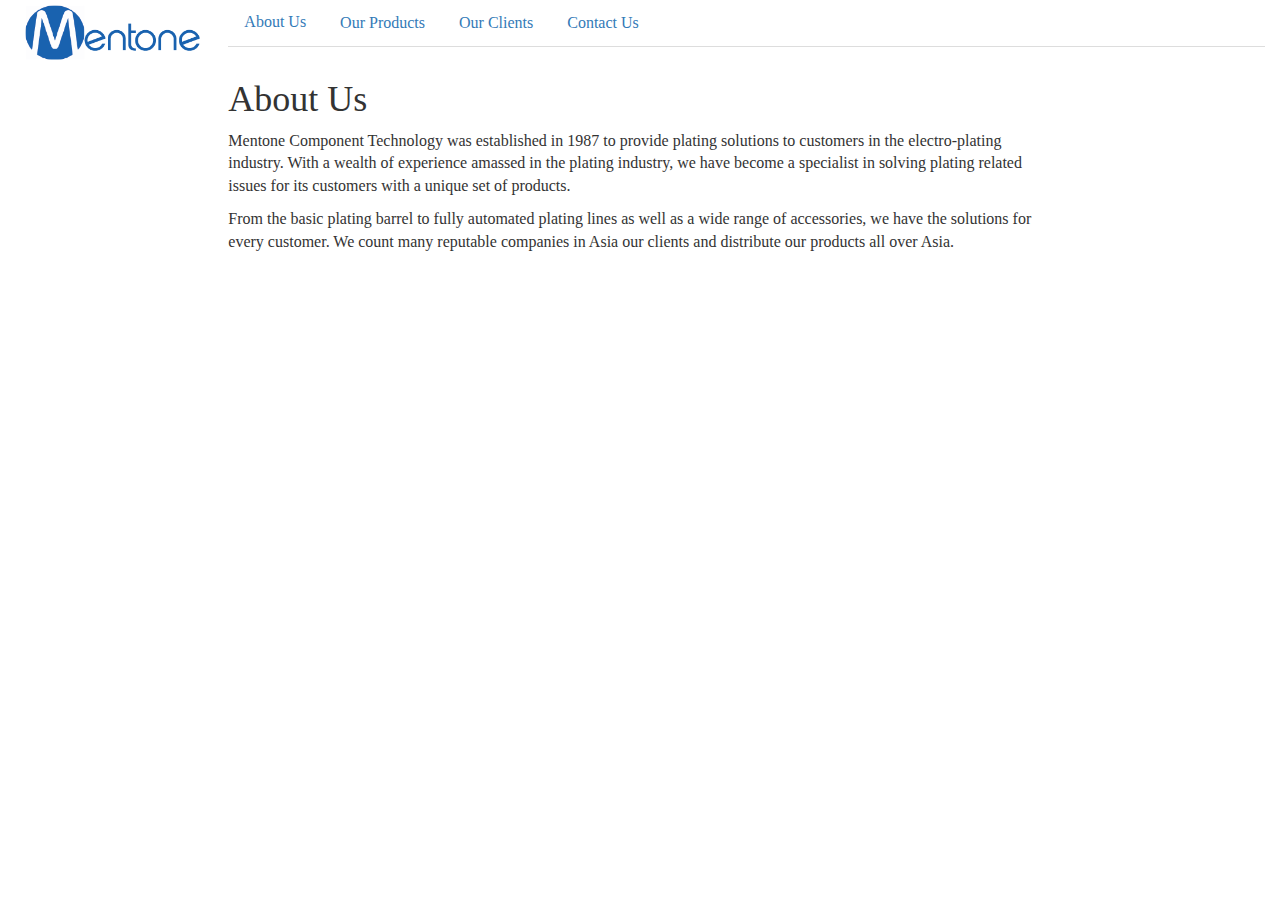
<file: index.html>
<!DOCTYPE html>

<html>

<head>
  <!-- Required meta tags -->
  <meta charset="utf-8">
  <meta http-equiv="X-UA-Compatible" content="IE=edge">
  <meta name="viewport" content="width=device-width, initial-scale=1">
  <title>Mentone Component Technology</title>
  <link rel="shortcut icon" href="images/favicon.ico">
  <link rel="stylesheet" href="https://maxcdn.bootstrapcdn.com/bootstrap/3.3.7/css/bootstrap.min.css" integrity="sha384-BVYiiSIFeK1dGmJRAkycuHAHRg32OmUcww7on3RYdg4Va+PmSTsz/K68vbdEjh4u" crossorigin="anonymous">
  <link rel="stylesheet" href="css/style.css.css" type="text/css"/>
</head>

<body>

 <div class="container-fluid">

  <div class="row">
   <div class="col-lg-2">
    <a class="logo" href="1.about_us.html"><img class="logo" src="images/logo.png" alt="Mentone" width="180" height="60"></a>
   </div>

   <div class="col-lg-10">
     <ul class="nav nav-tabs nav-stacked">
       <li><a href="1.about_us.html" data-toggle="tab">About Us</a></li>
       <li><a href="2.products.html">Our Products</a></li>
       <li><a href="3.customers.html">Our Clients</a></li>
       <li><a href="4.contact.html" data-toggle="tab">Contact Us<span class="badge"></span></a></li>
     </ul>
  </div>
</div>

<div class="row">
 <div class="col-lg-2">
 </div>

 <div class="col-lg-8">
   <h1>About Us</h1>
   <p>Mentone Component Technology was established in 1987 to provide plating
     solutions to customers in the electro-plating industry. With a wealth of
     experience amassed in the plating industry, we have become a specialist
     in solving plating related issues for its customers with a unique set of
     products.</p>
   <p>From the basic plating barrel to fully automated plating lines as well
     as a wide range of accessories, we have the solutions for every customer.
     We count many reputable companies in Asia our clients and distribute our
     products all over Asia.</p>

  <div class="col-lg-2">
  </div>
 </div> <!--row-->

</div> <!--container-fluid-->

</body>

</html>
</file>
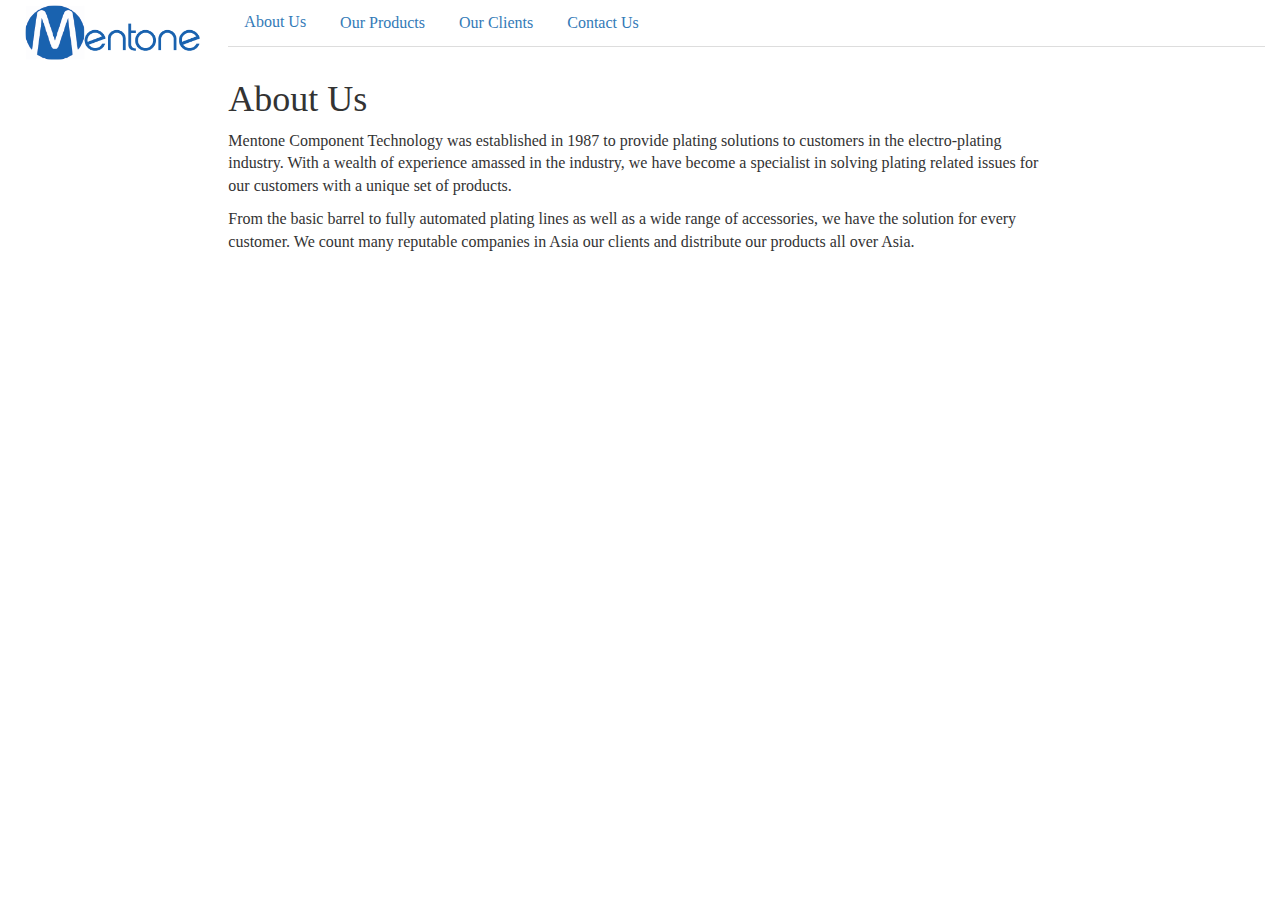
<file: 1.about_us.html>
<!DOCTYPE html>

<html>

<head>
  <!-- Required meta tags -->
  <meta charset="utf-8">
  <meta http-equiv="X-UA-Compatible" content="IE=edge">
  <meta name="viewport" content="width=device-width, initial-scale=1">
  <title>Mentone Component Technology</title>
  <link rel="shortcut icon" href="images/favicon.ico"/>
  <link rel="stylesheet" href="https://maxcdn.bootstrapcdn.com/bootstrap/3.3.7/css/bootstrap.min.css" integrity="sha384-BVYiiSIFeK1dGmJRAkycuHAHRg32OmUcww7on3RYdg4Va+PmSTsz/K68vbdEjh4u" crossorigin="anonymous">
  <link rel="stylesheet" href="css/style.css.css" type="text/css"/>
</head>

<body>

 <div class="container-fluid">

  <div class="row">
   <div class="col-lg-2">
    <a class="logo" href="1.about_us.html"><img class="logo" src="images/logo.png" alt="Mentone" width="180" height="60"></a>
   </div>

   <div class="col-lg-10">
     <ul class="nav nav-tabs nav-stacked">
       <li><a href="1.about_us.html" data-toggle="tab">About Us</a></li>
       <li><a href="2.products.html">Our Products</a></li>
       <li><a href="3.customers.html">Our Clients</a></li>
       <li><a href="4.contact.html" data-toggle="tab">Contact Us<span class="badge"></span></a></li>
     </ul>
  </div>
</div>

<div class="row">
 <div class="col-lg-2">
 </div>

 <div class="col-lg-8">
   <h1>About Us</h1>
   <p>Mentone Component Technology was established in 1987 to provide plating
     solutions to customers in the electro-plating industry. With a wealth of
     experience amassed in the industry, we have become a specialist
     in solving plating related issues for our customers with a unique set of
     products.</p>
   <p>From the basic  barrel to fully automated plating lines as well
     as a wide range of accessories, we have the solution for every customer.
     We count many reputable companies in Asia our clients and distribute our
     products all over Asia.</p>
 </div>

  <div class="col-lg-2">
  </div>
</div> <!--row-->

</div> <!--container-fluid-->

</body>

</html>
</file>
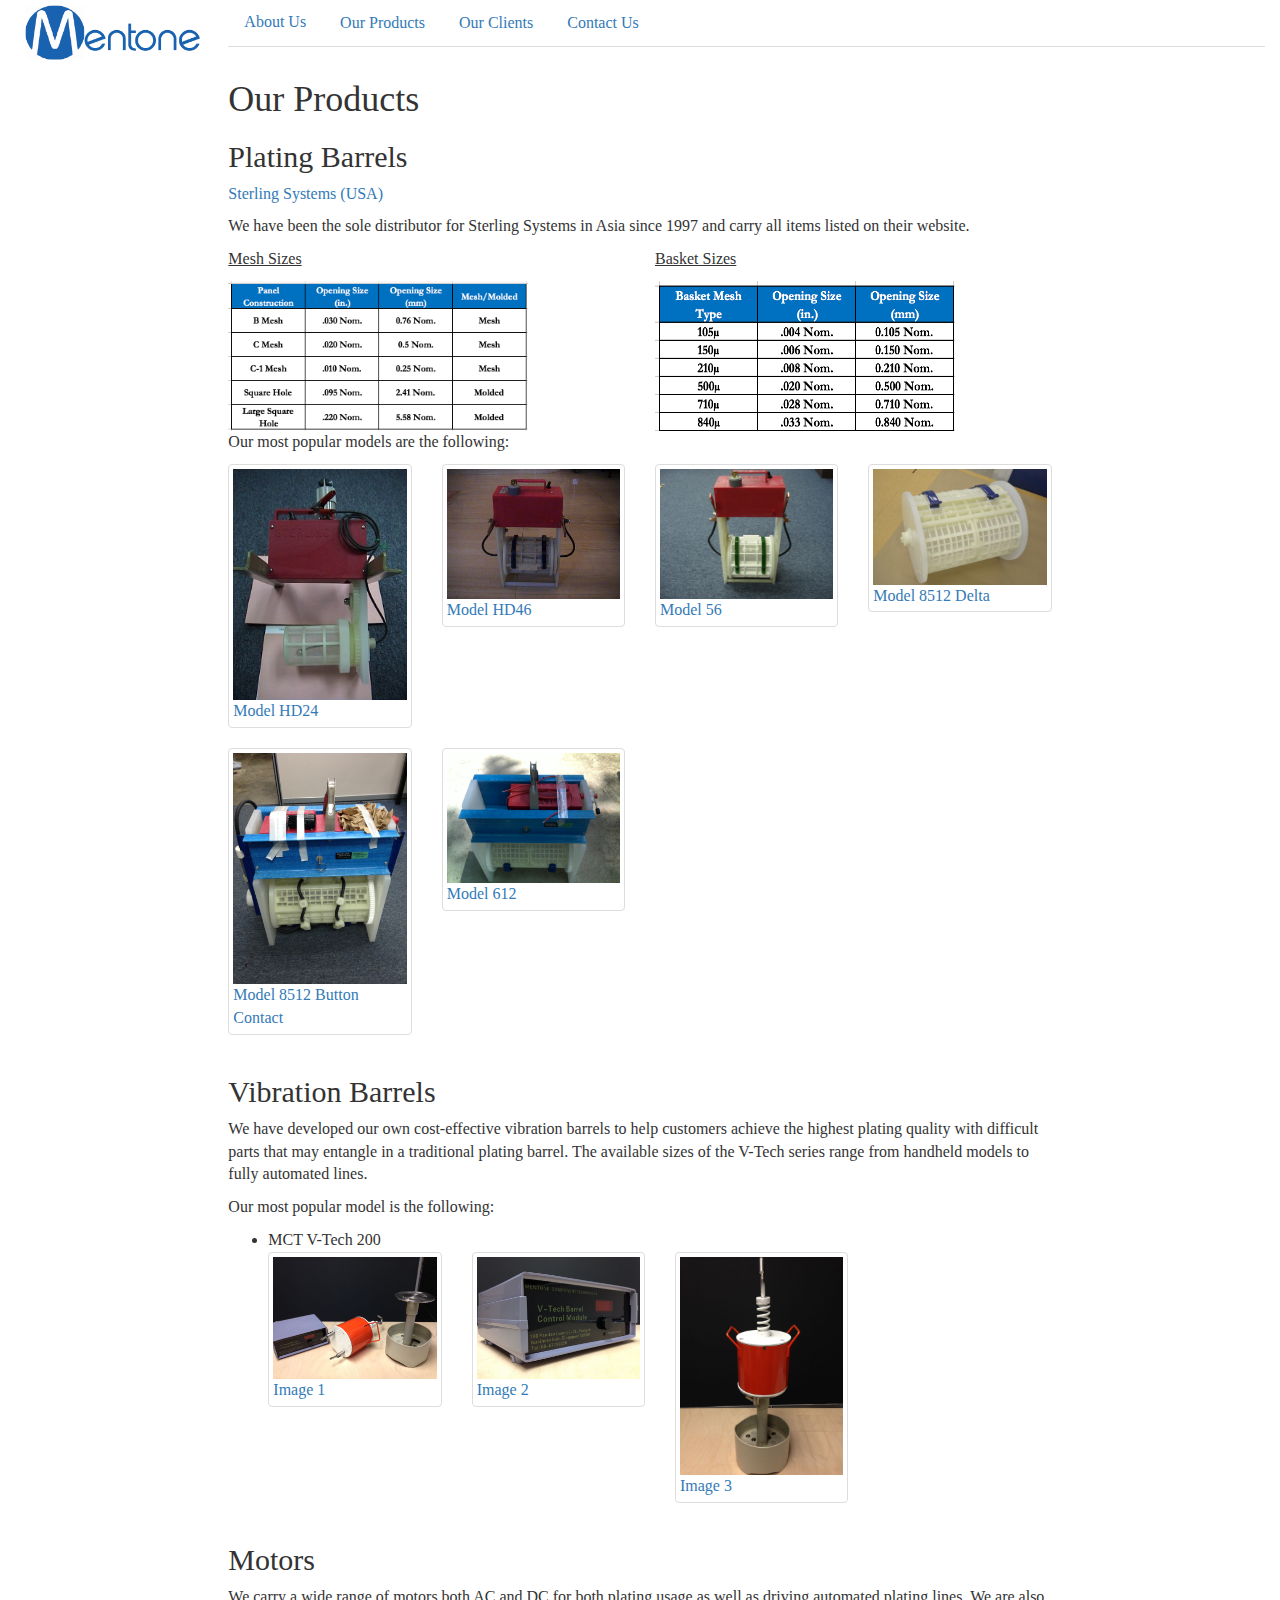
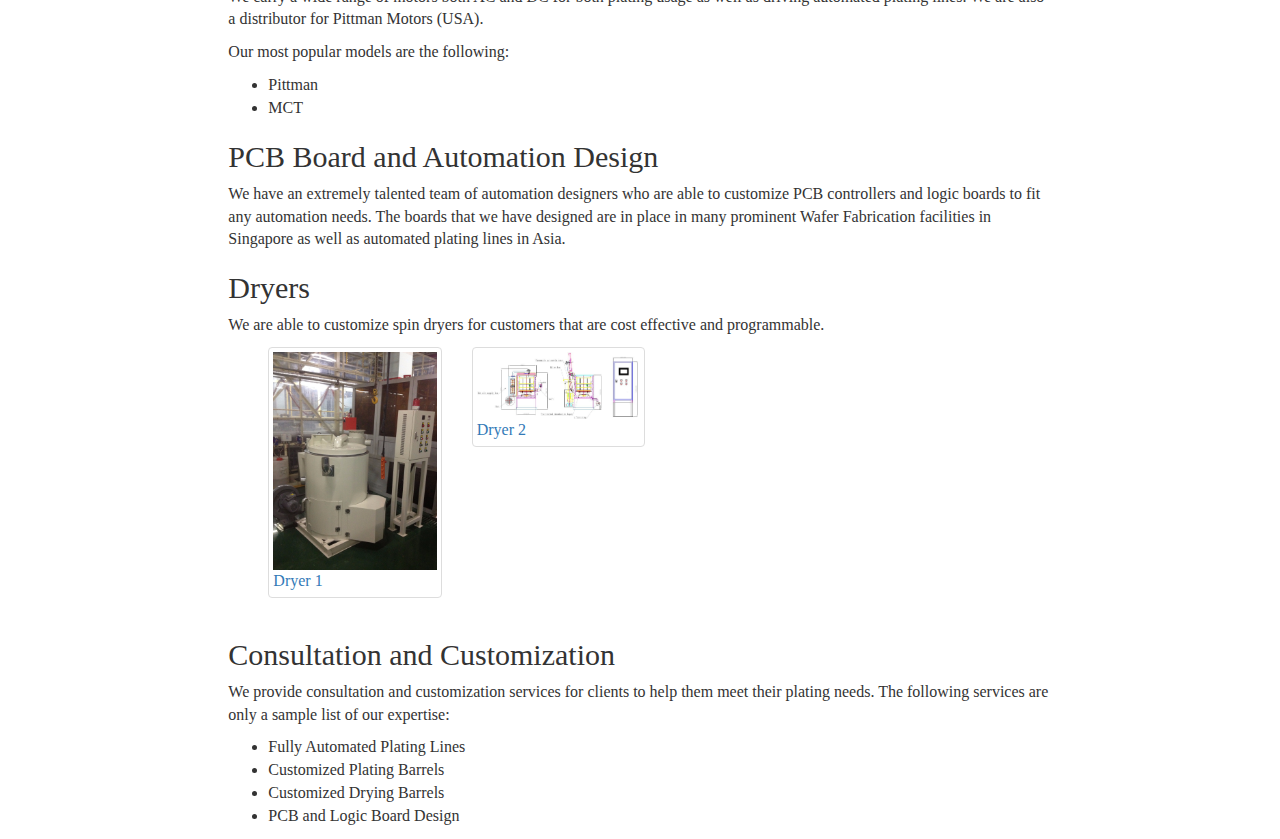
<file: 2.products.html>
<!DOCTYPE html>

<html lang="en">

<head>
  <!-- Required meta tags -->
  <meta charset="utf-8">
  <meta http-equiv="X-UA-Compatible" content="IE=edge">
  <meta name="viewport" content="width=device-width, initial-scale=1">
  <title>Mentone Component Technology</title>
  <link rel="shortcut icon" href="images/favicon.ico"/>
  <link rel="stylesheet" href="https://maxcdn.bootstrapcdn.com/bootstrap/3.3.7/css/bootstrap.min.css" integrity="sha384-BVYiiSIFeK1dGmJRAkycuHAHRg32OmUcww7on3RYdg4Va+PmSTsz/K68vbdEjh4u" crossorigin="anonymous">
  <link rel="stylesheet" href="css/style.css.css" type="text/css"/>
</head>

<body>

  <div class="container-fluid">

   <div class="row">
    <div class="col-lg-2">
     <a class="logo" href="1.about_us.html"><img class="logo" src="images/logo.png" alt="Mentone" width="180" height="60"></a>
    </div>

    <div class="col-lg-10">
     <ul class="nav nav-tabs nav-stacked">
       <li><a href="1.about_us.html" data-toggle="tab">About Us</a></li>
       <li><a href="2.products.html">Our Products</a></li>
       <li><a href="3.customers.html">Our Clients</a></li>
       <li><a href="4.contact.html" data-toggle="tab">Contact Us<span class="badge"></span></a></li>
     </ul>
   </div>
  </div>

  <div class="row">
   <div class="col-lg-2">
   </div>

   <div class="col-lg-8">
     <h1>Our Products</h1>

      <div class="Plating Barrels">
       <h2>Plating Barrels</h2></a>
         <a target="_blank" href="http://www.sterlingsystems.com"><p>Sterling Systems (USA)</p></a>
         <p>We have been the sole distributor for Sterling Systems in Asia since
            1997 and carry all items listed on their website.</p>

            <div class="row">
               <div class="col-lg-6">
                  <p><u>Mesh Sizes</u></p>
                  <img src="images/Table_meshsize.png" alt="mesh" width="300" height="150">
               </div>
               <div class="col-lg-6">
                  <p><u>Basket Sizes</u></p>
                  <img src="images/Table_basket.png" alt="basket" width="300" height="150">
               </div>
            </div>

            <p>Our most popular models are the following:</p>
              <div class="row">
                <div class="col-md-3">
                  <div class="thumbnail"><a href="images/prod_platbarrel_HD24.jpg">
                    <img src="images/prod_platbarrel_HD24.jpg" alt="HD24">Model HD24</a></div>
                </div>
                <div class="col-md-3">
                  <div class="thumbnail"><a href="images/prod_platbarrel_B46TC.JPG">
                    <img src="images/prod_platbarrel_B46TC.JPG" alt="B46TC">Model HD46</a></div>
                </div>
                <div class="col-md-3">
                  <div class="thumbnail"><a href="images/prod_platbarrel_M56.JPG">
                    <img src="images/prod_platbarrel_M56.JPG" alt="M56">Model 56</a></div>
                </div>
                <div class="col-md-3">
                  <div class="thumbnail"><a href="images/prod_platbarrel_C8512TDelta.jpg">
                    <img src="images/prod_platbarrel_C8512TDelta.jpg" alt="C8512T">Model 8512 Delta</a></div>
                </div>
              </div>
              <div class="row">
                <div class="col-md-3">
                  <div class="thumbnail"><a href="images/prod_platbarrel_B612ButCon.JPG">
                    <img src="images/prod_platbarrel_B612ButCon.JPG" alt="B612">Model 8512 Button Contact</a></div>
                </div>
                <div class="col-md-3">
                  <div class="thumbnail"><a href="images/prod_platbarrel_M612.jpg">
                    <img src="images/prod_platbarrel_M612.jpg" alt="M612">Model 612</a></div>
                </div>
              </div>

      <div class="Vibration Barrels">
        <h2>Vibration Barrels</h2>
        <p>We have developed our own cost-effective vibration barrels to help
          customers achieve the highest plating quality with difficult parts that
          may entangle in a traditional plating barrel. The available sizes of the
          V-Tech series range from handheld models to fully automated lines.</p>
          <p>Our most popular model is the following:</p>
          <div><ul>
            <li>MCT V-Tech 200</li>
              <div class="row">
                <div class="col-md-3">
                  <div class="thumbnail"><a href="images/prod_vibrationbarrel_1.jpg">
                    <img src="images/prod_vibrationbarrel_1.jpg" alt="1">Image 1</a></div>
                </div>
                <div class="col-md-3">
                  <div class="thumbnail"><a href="images/prod_vibrationbarrel_2.jpg">
                    <img src="images/prod_vibrationbarrel_2.jpg" alt="2">Image 2</a></div>
                </div>
                <div class="col-md-3">
                  <div class="thumbnail"><a href="images/prod_vibrationbarrel_3.jpg">
                    <img src="images/prod_vibrationbarrel_3.jpg" alt="3">Image 3</a></div>
                </div>
              </div>
          </ul></div>
        </div>

      <div class="Motors">
       <h2>Motors</h2>
        <p>We carry a wide range of motors both AC and DC for both plating usage
          as well as driving automated plating lines. We are also a distributor
          for Pittman Motors (USA).</p>
        <p>Our most popular models are the following:</p>
          <div><ul>
            <li>Pittman</li>
            <li>MCT</li>
          </ul></div>
        </div>

      <div class="PCB_Board">
        <h2>PCB Board and Automation Design</h2>
        <p>We have an extremely talented team of automation designers who are
          able to customize PCB controllers and logic boards to fit any automation
          needs. The boards that we have designed are in place in many prominent
          Wafer Fabrication facilities in Singapore as well as automated plating
          lines in Asia.</p>
      </div>

      <div class="Dryers">
        <h2>Dryers</h2>
          <p>We are able to customize spin dryers for customers that are cost
          effective and programmable.</p>
         <div><ul>
           <div class="row">
             <div class="col-md-3">
               <div class="thumbnail"><a href="images/prod_dryer1.jpg">
                 <img src="images/prod_dryer1.jpg" alt="1">Dryer 1</a></div>
             </div>
             <div class="col-md-3">
               <div class="thumbnail"><a href="images/prod_dryer2.jpg">
                 <img src="images/prod_dryer2.jpg" alt="2">Dryer 2</a></div>
             </div>
           </div>
         </ul></div>
      </div>

      <div class="Consultation">
        <h2>Consultation and Customization</h2>
        <p>We provide consultation and customization services for clients to
          help them meet their plating needs. The following services are only a
          sample list of our expertise:</p>
         <div><ul>
          <li>Fully Automated Plating Lines</li>
          <li>Customized Plating Barrels</li>
          <li>Customized Drying Barrels</li>
          <li>PCB and Logic Board Design</li>
         </ul></div>
      </div>
    </div>

    <div class="col-lg-2">
    </div>
  </div> <!--row-->

</div> <!--container-fluid-->

</body>

</html>
</file>
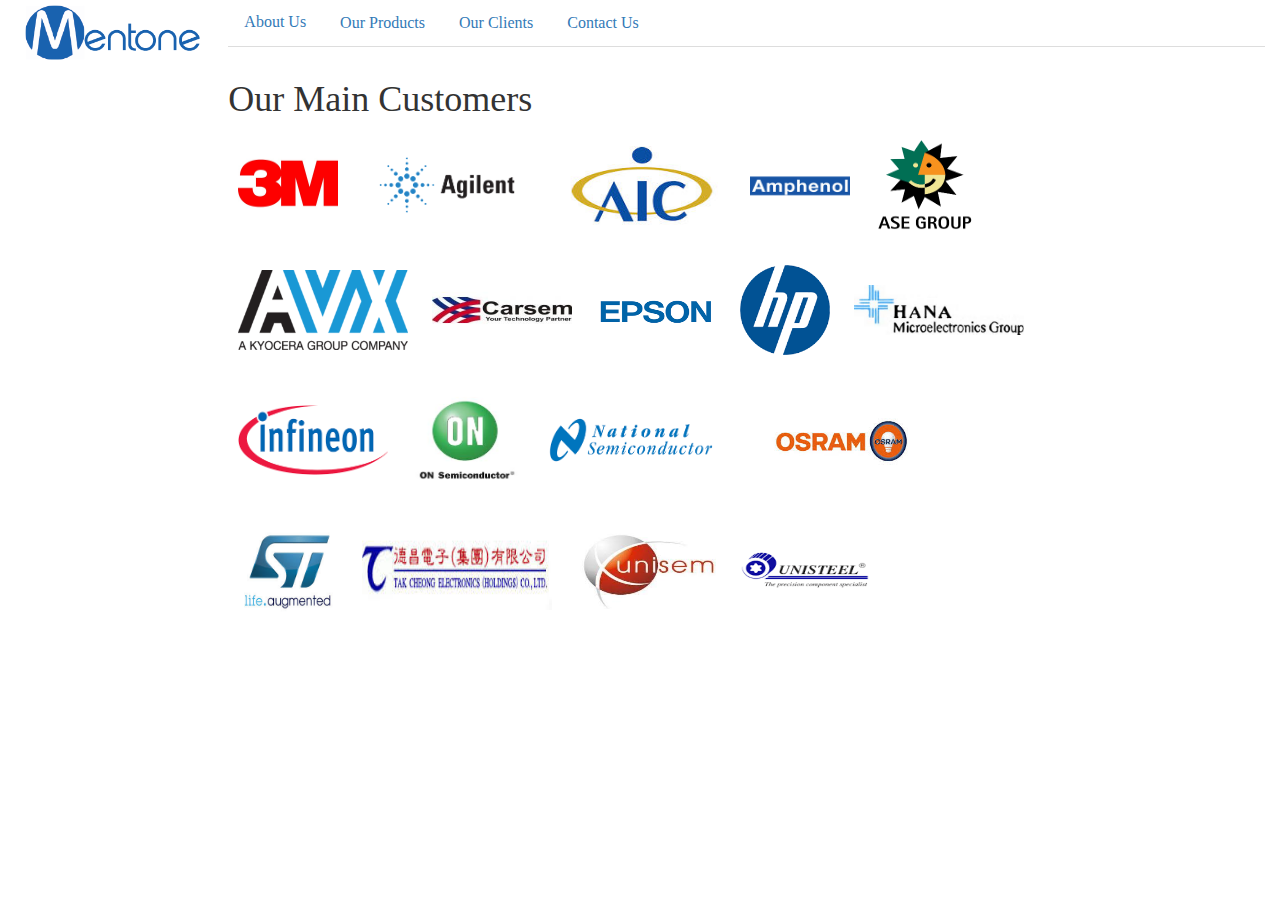
<file: 3.customers.html>
<!DOCTYPE html>

<html>

<head>
  <!-- Required meta tags -->
  <meta charset="utf-8">
  <meta http-equiv="X-UA-Compatible" content="IE=edge">
  <meta name="viewport" content="width=device-width, initial-scale=1">
  <title>Mentone Component Technology</title>
  <link rel="shortcut icon" href="images/favicon.ico"/>
  <link rel="stylesheet" href="https://maxcdn.bootstrapcdn.com/bootstrap/3.3.7/css/bootstrap.min.css" integrity="sha384-BVYiiSIFeK1dGmJRAkycuHAHRg32OmUcww7on3RYdg4Va+PmSTsz/K68vbdEjh4u" crossorigin="anonymous">
  <link rel="stylesheet" href="css/style.css.css" type="text/css"/>
</head>

<body>

  <div class="container-fluid">

    <div class="row">
      <div class="col-lg-2">
        <a class="logo" href="1.about_us.html"><img class="logo" src="images/logo.png" alt="Mentone" width="180" height="60"></a>
      </div>

      <div class="col-lg-10">
        <ul class="nav nav-tabs nav-stacked">
          <li><a href="1.about_us.html" data-toggle="tab">About Us</a></li>
          <li><a href="2.products.html">Our Products</a></li>
          <li><a href="3.customers.html">Our Clients</a></li>
          <li><a href="4.contact.html" data-toggle="tab">Contact Us<span class="badge"></span></a></li>
        </ul>
      </div>
    </div>

    <div class="row">
      <div class="col-lg-2">
      </div>

    <div class="col-lg-8">
      <h1>Our Main Customers</h1>

      <div class="customers">
       <p><img src="images/clients_3m.png" alt="3m" width="100" height="90"></p>
       <p><img src="images/clients_agilent.png" alt="agilent" width="170" height="90"></p>
       <p><img src="images/clients_aic.jpg" alt="aic" width="170" height="90"></p>
       <p><img src="images/clients_amphenol.jpg" alt="amphenol" width="100" height="90"></p>
       <p><img src="images/clients_ase.png" alt="ase" width="100" height="90"></p>
       <p><img src="images/clients_avx.png" alt="avx" width="170" height="80"></p>
       <p><img src="images/clients_carsem.jpg" alt="carsem" width="140" height="100"></p>
       <p><img src="images/clients_epson.png" alt="epson" width="120" height="100"></p>
       <p><img src="images/clients_hp.png" alt="hp" width="90" height="90"></p>
       <p><img src="images/clients_hana.jpg" alt="hana" width="170" height="50"></p>
       <p><img src="images/clients_infineon.png" alt="infineon" width="150" height="70"></p>
       <p><img src="images/clients_onsemi.jpg" alt="on semi" width="110" height="100"></p>
       <p><img src="images/clients_national.png" alt="national" width="170" height="50"></p>
       <p><img src="images/clients_osram.jpg" alt="osram" width="200" height="90"></p>
       <p><img src="images/clients_STmicro.jpg" alt="ST" width="100" height="90"></p>
       <p><img src="images/clients_tc.jpg" alt="tak cheong" width="190" height="80"></p>
       <p><img src="images/clients_unisem.jpg" alt="unisem" width="140" height="80"></p>
       <p><img src="images/clients_unisteel.png" alt="unisteel" width="130" height="100"></p>
     </div>

     <div class="col-lg-2">
     </div>
   </div> <!--row-->

 </div> <!--container-fluid-->

</body>

</html>
</file>
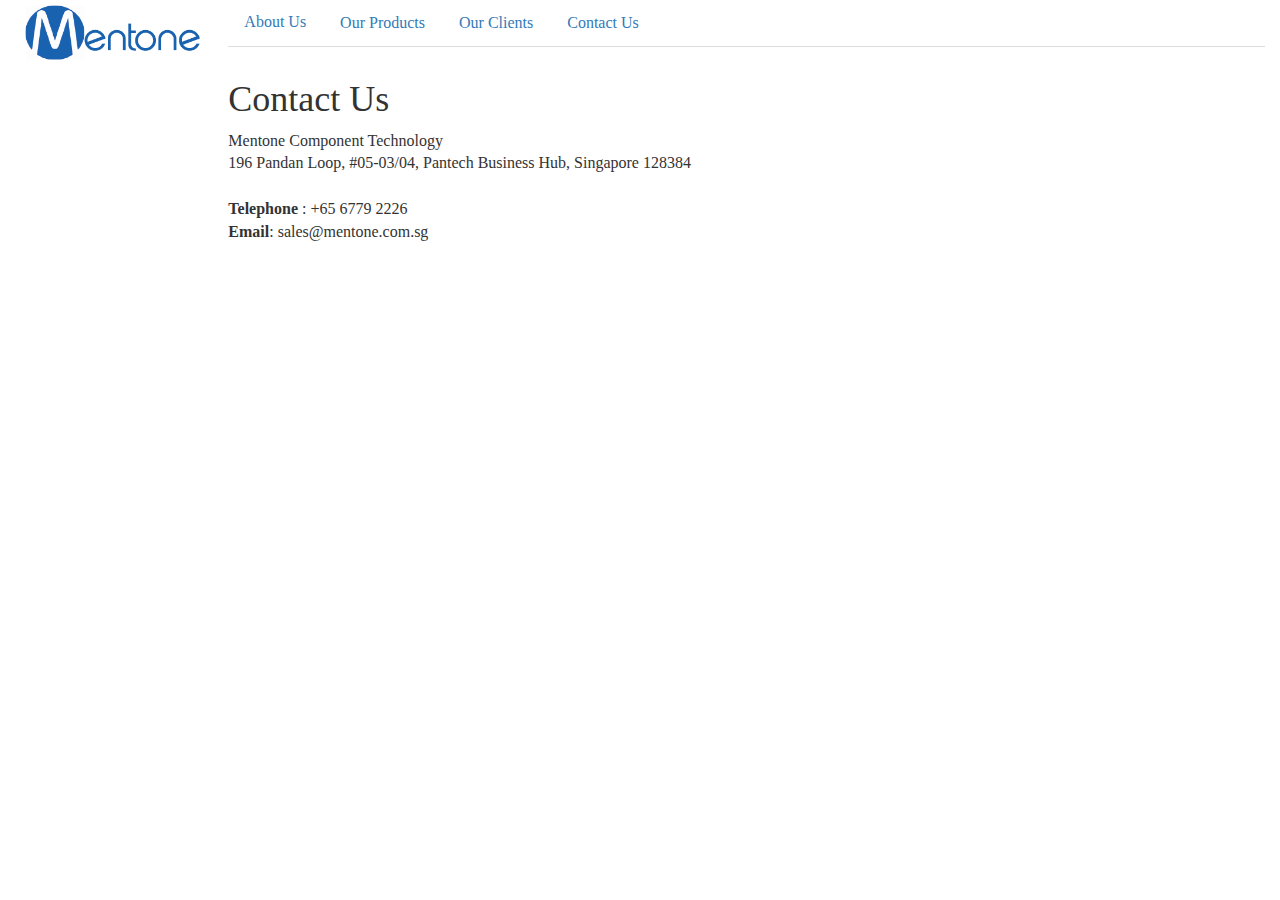
<file: 4.contact.html>
<!DOCTYPE html>

<html>

<head>
  <!-- Required meta tags -->
  <meta charset="utf-8">
  <meta http-equiv="X-UA-Compatible" content="IE=edge">
  <meta name="viewport" content="width=device-width, initial-scale=1">
  <title>Mentone Component Technology</title>
  <link rel="shortcut icon" href="images/favicon.ico"/>
  <link rel="stylesheet" href="https://maxcdn.bootstrapcdn.com/bootstrap/3.3.7/css/bootstrap.min.css" integrity="sha384-BVYiiSIFeK1dGmJRAkycuHAHRg32OmUcww7on3RYdg4Va+PmSTsz/K68vbdEjh4u" crossorigin="anonymous">
  <link rel="stylesheet" href="css/style.css.css" type="text/css"/>
</head>

<body>

 <div class="container-fluid">

  <div class="row">
   <div class="col-lg-2">
    <a class="logo" href="1.about_us.html"><img class="logo" src="images/logo.png" alt="Mentone" width="180" height="60"></a>
   </div>

   <div class="col-lg-10">
     <ul class="nav nav-tabs nav-stacked">
       <li><a href="1.about_us.html" data-toggle="tab">About Us</a></li>
       <li><a href="2.products.html">Our Products</a></li>
       <li><a href="3.customers.html">Our Clients</a></li>
       <li><a href="4.contact.html" data-toggle="tab">Contact Us<span class="badge"></span></a></li>
     </ul>
   </div>
  </div>

  <div class="row">
    <div class="col-lg-2">
    </div>

    <div class="col-lg-8">
     <h1>Contact Us</h1>
     <p>Mentone Component Technology<br>
       196 Pandan Loop, #05-03/04, Pantech Business Hub, Singapore 128384<br>
       <br>
       <b>Telephone</b> : +65 6779 2226<br>
       <b>Email</b>: sales@mentone.com.sg</p>
    </div>

    <div class="col-lg-2">
    </div>
  </div> <!--row-->

 </div> <!--container-fluid-->

</body>

</html>
</file>
<file: css/style.css.css>
/*
color picker= cmd + shift + c
preview= ctrl + shift + h
*/

body {
  font-size: 16px;
  font-family: "helvetica neue";
}


.nav a{
  float: left;
  display: block;
  text-align: center;
  padding: 14px 16px;
}

.logo {
  padding: 5px 0px 0px 5px;
}

.customers p{
  background-color: white;
  color: black;
  display: inline-block;
  text-align: center;
  padding: 10px 10px
}
</file>
